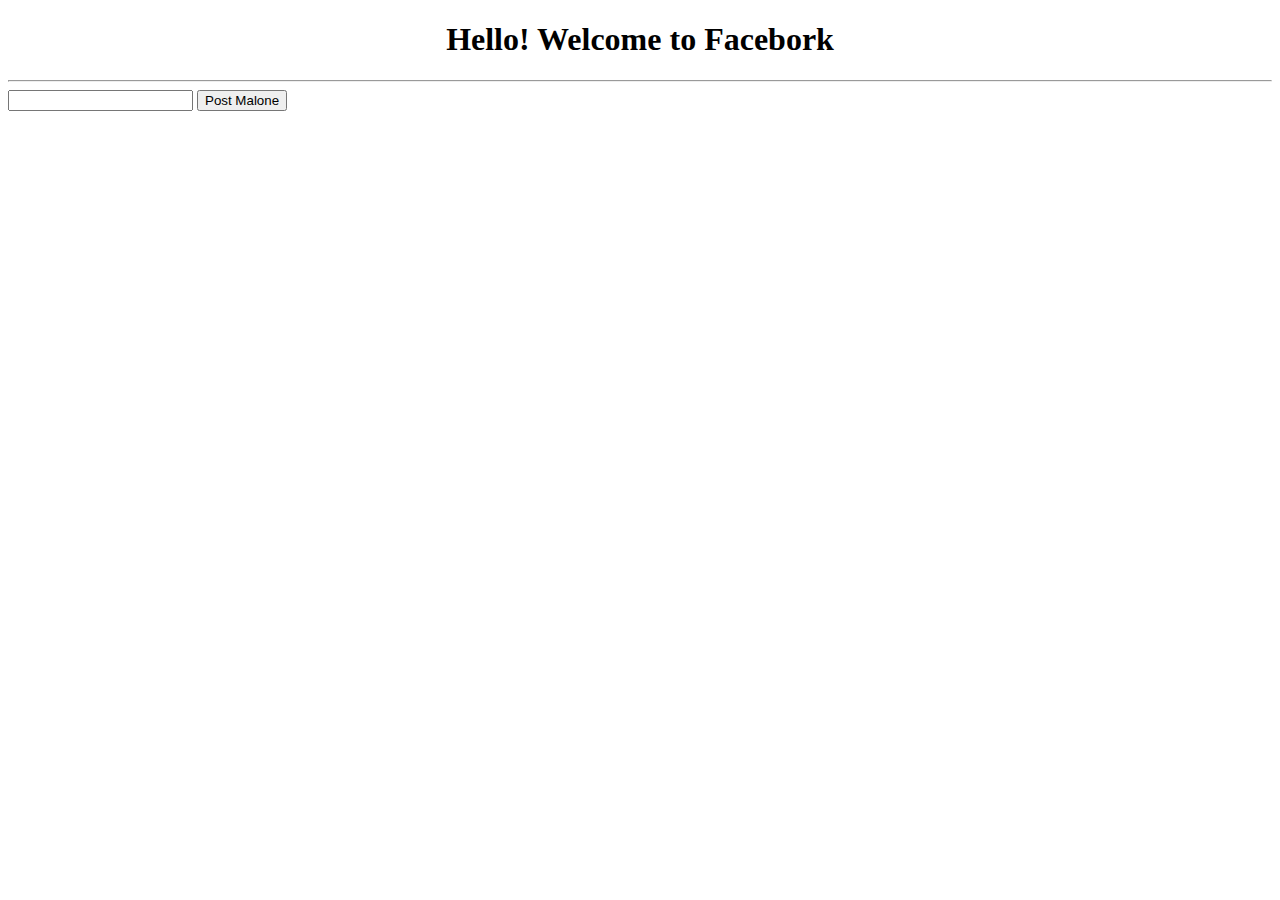
<file: landing.html>
<!DOCTYPE html>
<html lang="en">
<head>
     <meta charset="UTF-8">
     <meta name="viewport" content="width=device-width, initial-scale=1.0">
     <title>FaceBork</title>
</head>
<body>
     <h1 style="text-align: center;">Hello! Welcome to Facebork</h1>
     <hr />

     <form id="form">
          <input id="content" type="text" />
          <button type="submit">Post Malone</button>
     </form>

     <ul id="posts"></ul>

     <script>
        const postContainer = document.getElementById("posts");
        const form = document.getElementById("form");

         form.addEventListener("submit", event => {
          event.preventDefault();

          const contentInput = document.getElementById("content");
          console.log(contentInput.value)
 
          if (contentInput.value === "") {
               return;
          }

          const post = document.createElement("li");
          post.style=('list-style-type: none;')
          post.innerText = contentInput.value;
          postContainer.appendChild(post);

          contentInput.value = '';
         });    
     </script>

</body>
</html>
</file>
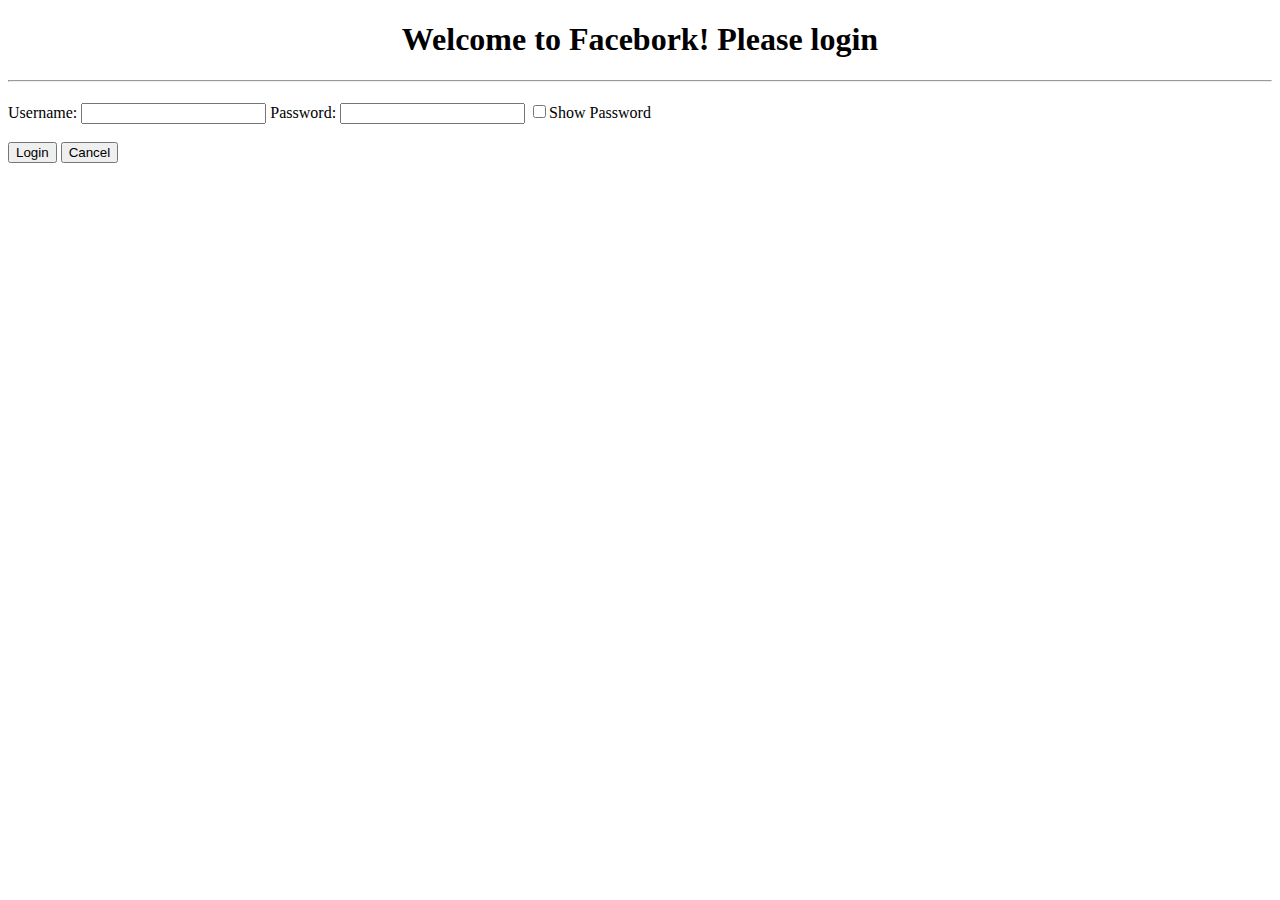
<file: login.html>
<!DOCTYPE html>
<html lang="en">
<head>
     <meta charset="UTF-8">
     <meta name="viewport" content="width=device-width, initial-scale=1.0">
     <title>Facebork login</title>
</head>
<body>
     
     <h1 style="text-align: center;">Welcome to Facebork! Please login</h1>
     <hr />

     <h2 style = "font-family:Comic sans-serif;text-align: center"; font-size:20pt;
     color:#00ff00></h2>

     <form name="login">
          Username: <input type="text" name="userid"/>
          Password: <input id="myInput" type="password" name="pswrd" onkeypress="return passwordKP(event)"/>
          <input type="checkbox" onclick="myFunction()">Show Password
          <div id="divMayus" style="visibility:hidden">Caps Lock is on.</div>
          <input type="button" onclick="check(this.form)" value="Login"/>
          <input type="reset" value="Cancel"/>
     </form>

     <script language="javascript">

          //Password peek
          
          function passwordKP(event){
               checkSubmit(event)
               capLock(event)
          }

          function myFunction(){
               var x = document.getElementById("myInput");
               if (x.type === "password") {
                    x.type = "text";
               } 
               else{
                    x.type="password";
               }
          }
          // Press enter to submit
          function checkSubmit(e){
               console.log(e.keyCode, e)
               if (e && e.keyCode == 13) {
                    //document.forms[0].submit();
                    check(document.forms[0])
               }
          }
          // User and password "validation"
          function check(form)
          {
               if(form.userid.value == "matthyme" && form.pswrd.value == "1234")
               {
                    alert("You have successfully logged on, Stay safe")
                    window.open('landing.html', '_self')
               }
               else
               {
                    alert("Wrong Username or Password Please try again")
               }
          }
          //Caps lock warning
          function capLock(e)
          {
           kc = e.keyCode?e.keyCode:e.which;
          sk = e.shiftKey?e.shiftKey:((kc == 16)?true:false);
          if(((kc >= 65 && kc <= 90) && !sk)||((kc >= 97 && kc <= 122) && sk))
          document.getElementById('divMayus').style.visibility = 'visible';
          else
           document.getElementById('divMayus').style.visibility = 'hidden';
               console.log(e);
          }


     </script>
</body>
</html>
</file>
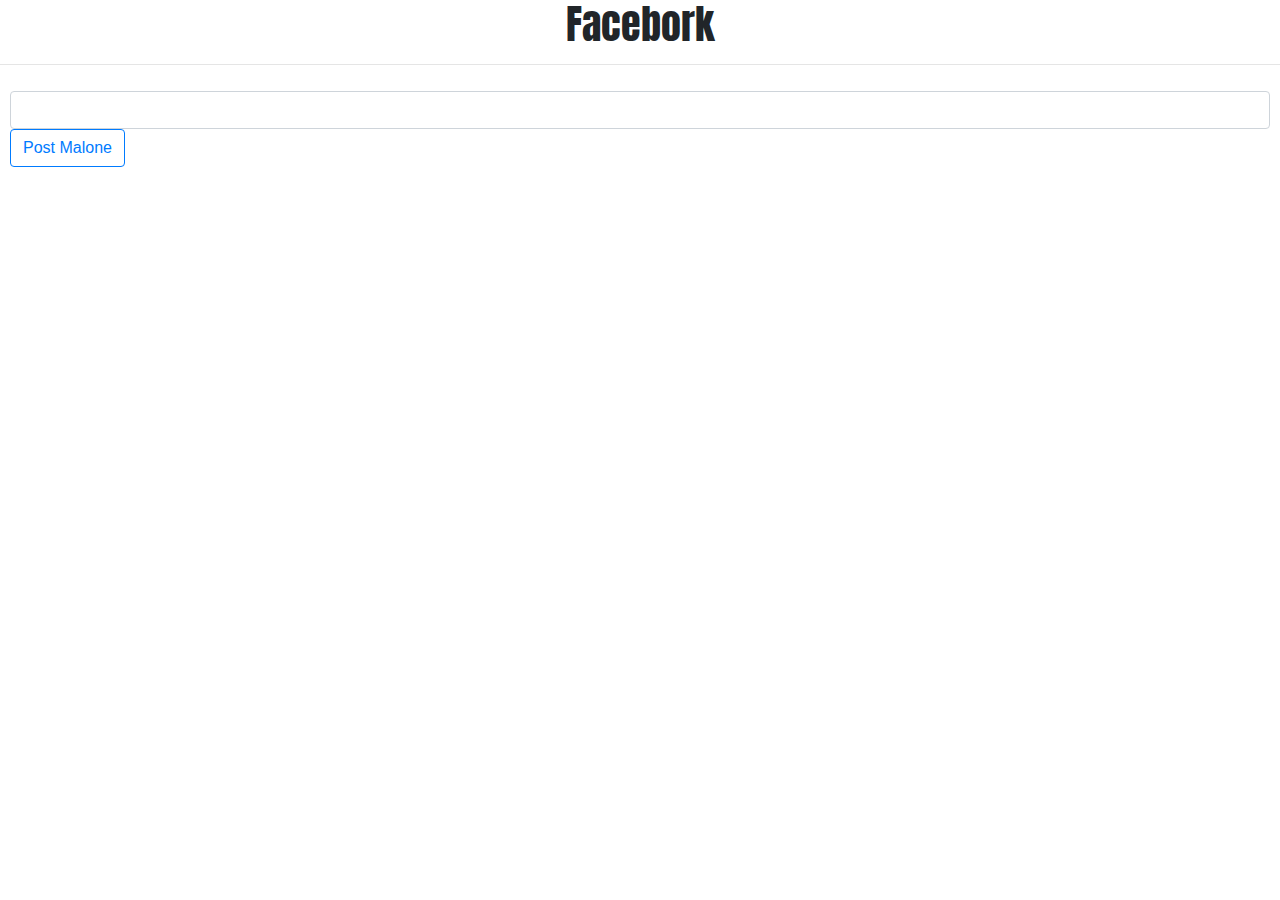
<file: Facebork/landing.html>
<!DOCTYPE html>
<html lang="en">
  <head>
    <meta charset="UTF-8" />
    <meta name="viewport" content="width=device-width, initial-scale=1.0" />
    <title>FaceBork</title>
    <link
      rel="stylesheet"
      href="https://stackpath.bootstrapcdn.com/bootstrap/4.4.1/css/bootstrap.min.css"
      integrity="sha384-Vkoo8x4CGsO3+Hhxv8T/Q5PaXtkKtu6ug5TOeNV6gBiFeWPGFN9MuhOf23Q9Ifjh"
      crossorigin="anonymous"
    />
    <!-- Global site tag (gtag.js) - Google Analytics -->
    <link
      href="https://fonts.googleapis.com/css?family=Anton&display=swap"
      rel="stylesheet"
    />
    <script
      async
      src="https://www.googletagmanager.com/gtag/js?id=UA-160159085-1"
    ></script>
    <script>
      window.dataLayer = window.dataLayer || [];
      function gtag() {
        dataLayer.push(arguments);
      }
      gtag("js", new Date());

      gtag("config", "UA-160159085-1");
    </script>
  </head>
  <body>
    <h1 style="text-align: center; font-family: 'Anton', sans-serif" ;>
      Facebork
    </h1>
    <hr />

    <form class="form-group" id="form" style="padding: 10px" ;>
      <input class="form-control" id="content" type="text" />
      <button type="submit" class="btn btn-outline-primary">Post Malone</button>
    </form>

    <ul id="posts"></ul>

    <script>
      const postContainer = document.getElementById("posts");
      const form = document.getElementById("form");

      form.addEventListener("submit", event => {
        event.preventDefault();

        const contentInput = document.getElementById("content");
        console.log(contentInput.value);

        if (contentInput.value === "") {
          return;
        }

        const post = document.createElement("li");
        post.style = "list-style-type: none;";
        post.innerText = contentInput.value;
        postContainer.appendChild(post);

        contentInput.value = "";
      });
    </script>
  </body>
</html>
</file>
